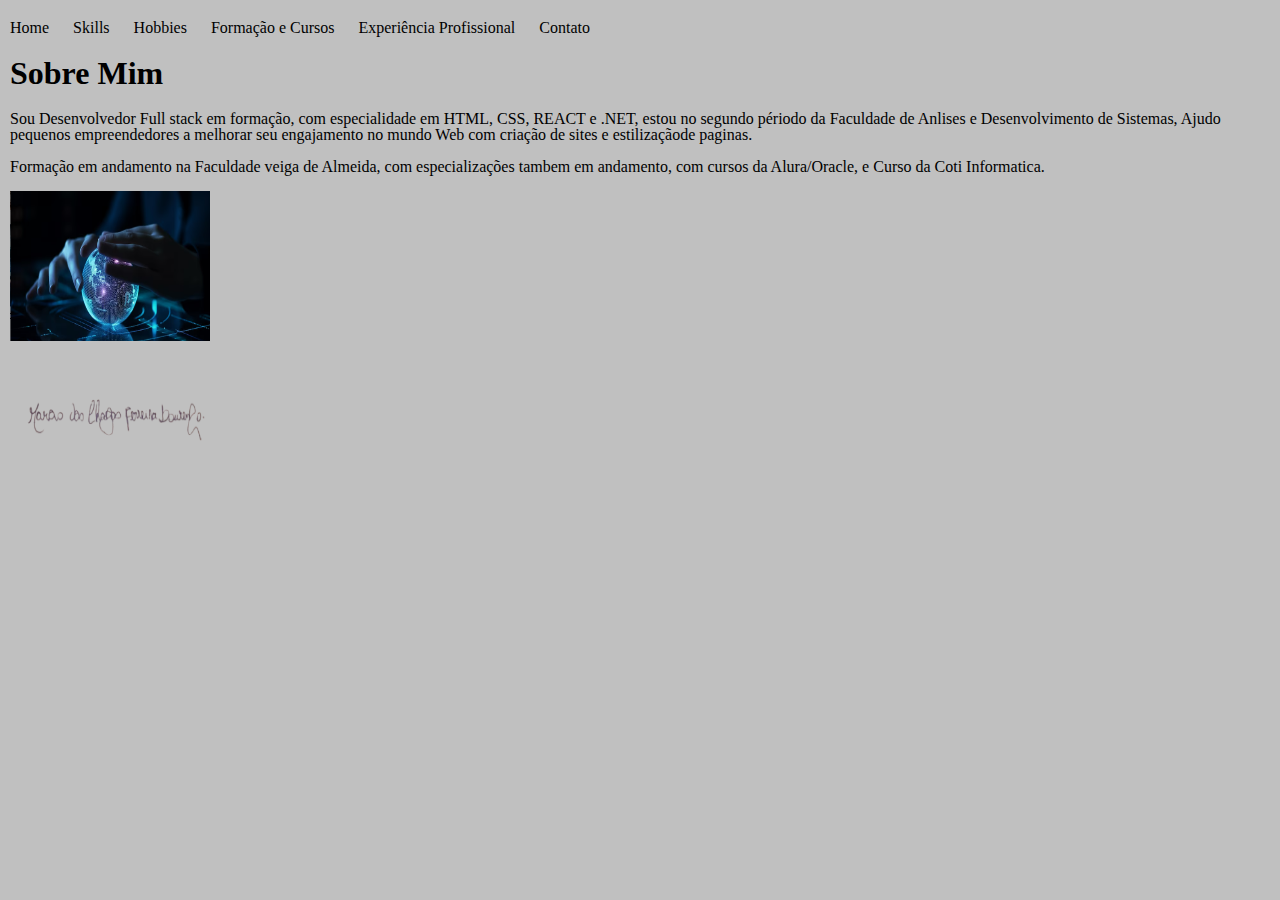
<file: about.html>
<!DOCTYPE html>
<html lang="pt-br">
<head>
    <meta charset="UTF-8">
    <meta name="viewport" content="width=device-width, initial-scale=1.0">
    <title>Sobre Mim</title>
    <link rel="stylesheet" href="./styles/style.css">
</head>
<body class="body_about">
    <header class="about_section">
        <nav class="cabecalho__menu">
            
              <a class= "menu_link" href="index.html">Home</a>           
              <a class= "menu_link" href="skills.html">Skills</a>
              <a class= "menu_link" href="hobbies.html">Hobbies</a>
              <a class= "menu_link" href="formacao.html">Formação e Cursos</a>
              <a class= "menu_link" href="experiencia.html">Experiência Profissional</a>
              <a class= "menu_link" href="contato.html">Contato</a>

                        
        </nav>
    </header>

   <main class="apresentacao">
    <section class="apresentacao__conteudo">
        <h1 class="apresentacao__conteudo__titulo">Sobre Mim</h1>
        <p class="apresentacao__conteudo__texto">Sou Desenvolvedor Full stack em formação, com especialidade em HTML, CSS, REACT e .NET, 
            estou no segundo périodo da Faculdade de Anlises e Desenvolvimento de Sistemas, Ajudo
            pequenos empreendedores a melhorar seu engajamento no mundo Web com criação de sites e 
            estilizaçãode paginas. </p>
        <p class="apresentacao__conteudo__texto"> Formação em andamento na Faculdade veiga de Almeida, com especializações tambem em 
            andamento, com cursos da Alura/Oracle, e Curso da Coti Informatica.</p>
    </section>    
   </main>

   <section class="aprentação_foto">
    <img class="apresentacao__imagem" src="assets/llllll.PNG" alt="Foto de tecnologia">
     <img class="assinatura_imagem" src="assets/WhatsApp_Image_2024-05-06_at_22.40.20-removebg-preview.png">
   </section>

    
   
</body>
</html>
</file>
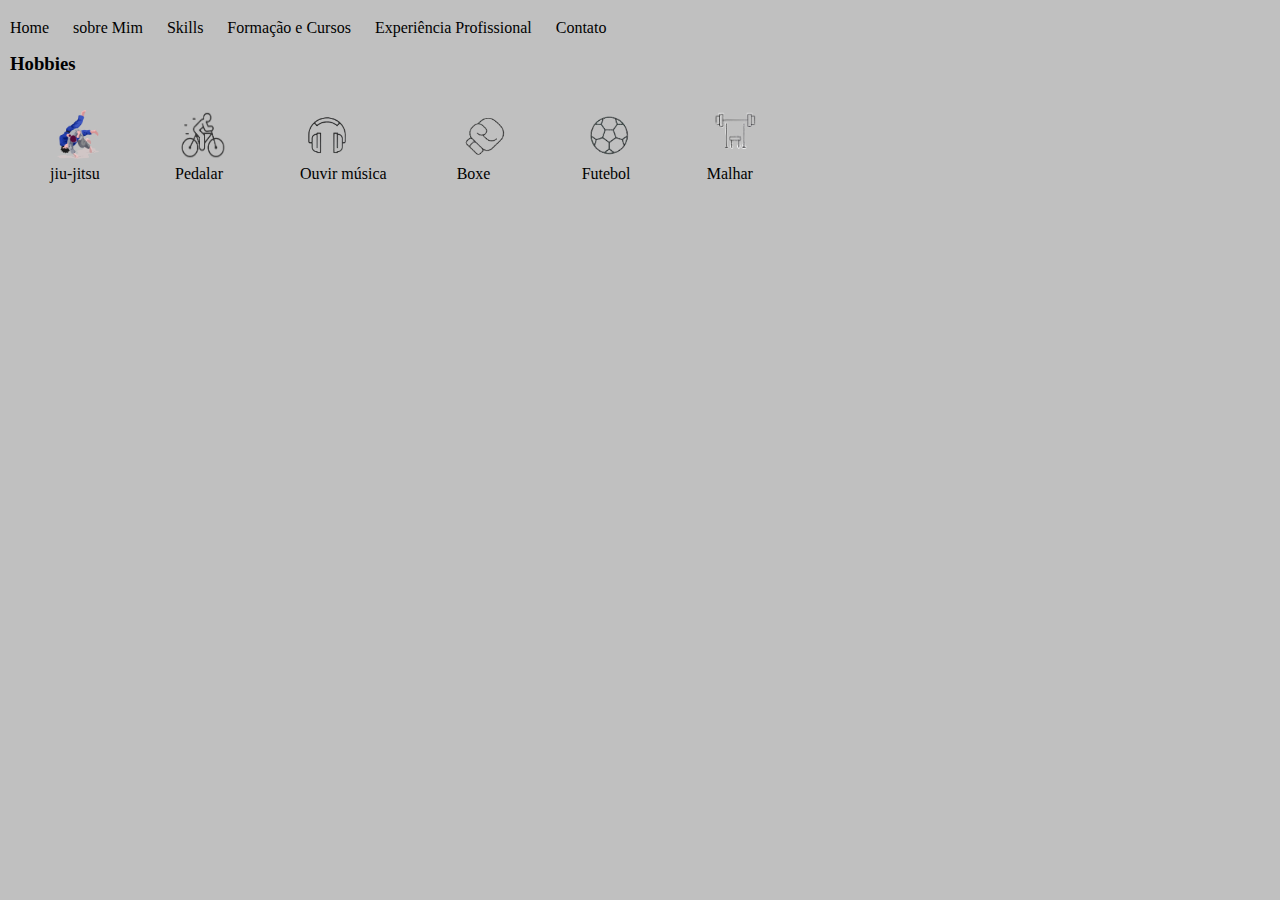
<file: hobbies.html>
<!DOCTYPE html>
<html lang="pt-br">
<head>
    <meta charset="UTF-8">
    <meta name="viewport" content="width=device-width, initial-scale=1.0">
    <title>Hobbies</title>
    <link rel="stylesheet" href="./styles/style.css"> 
</head>
<body class="body_hobbies">
    <header>
        <nav class="cabecalho__menu">
            <a class="menu_link" href="index.html">Home</a>
            <a class="menu_link" href="about.html">sobre Mim</a>
            <a class="menu_link" href="skills.html">Skills</a>
            <a class= "menu_link" href="formacao.html">Formação e Cursos</a>
            <a class= "menu_link" href="experiencia.html">Experiência Profissional</a>
            <a class= "menu_link" href="contato.html">Contato</a>
        </nav>

    </header>
    <!-- Sessão de Hobbies -->
    <section class="hobbies" id="hobbies">
        <h3 class="hobbies__title">Hobbies</h3>
            <div class="hobbies__line">
                <div class="hobbies__box">
                    <ul>
                        <li class="hobbies__img"><img class="foto_JJ" src="assets\—Pngtree—traditional sports jiu-jitsu cartoon competition_6432129.png" alt="foto de Jiujtisu"></li>
                        <li class="hobbies__name"> jiu-jitsu</li>
                    </ul>
                </div>

                <div class="hobbies__box">
                    <ul>
                        <li class="hobbies__img"> <img class="foto_bike" src="assets/bike-removebg-preview (1).png" alt="foto de bicicleta"></li>
                        <li class="hobbies__name">Pedalar</li>
                    </ul>
                </div>

                <div class="hobbies__box">
                    <ul>
                        <li class="hobbies__img"> <img class="foto_readphone" src="assets/READFONE-removebg-preview.png" alt="foto de readphone"></li>
                        <li class="hobbies__name">Ouvir música</li>
                    </ul>
                </div>

                <div class="hobbies__box">
                    <ul>
                        <li class="hobbies__img"><img class="foto_boxe" src="assets/BOXE_tr-removebg-preview.png" alt="foto luva de boxe"></li>
                        <li class="hobbies__name">Boxe</li>
                    </ul>
                </div>

                <div class="hobbies__box">
                    <ul>
                        <li class="hobbies__img"> <img class="foto_futebol" src="assets/FUTEBOL-removebg-preview.png" alt="foto bola de futebol"> </li>
                        <li class="hobbies__name">Futebol</li>
                    </ul>
                </div>

                <div class="hobbies__box">
                    <ul>
                        <li class="hobbies__img"> <img class="foto_malhar" src="assets/MALHAR-removebg-preview.png" alt="foto aparelho para malhação"> </li>
                        <li class="hobbies__name">Malhar</li>
                    </ul>
                </div>
        </div>
    </section>
    
</body>
</html>
</file>
<file: styles/style.css>
/*CSS Reset / Normalize*/
/*Já deixaremos o básico de reset de estilos. Caso queira adicionar mais informações
coloque nas sessões indicadas*/

:root{
    /*Insira a variavel das outras cores inspecionando o modelo do figma*/
    /*Se esforce para trabalhar com variáveis, é uma dica profissional valiosa*/
   --cor-de-fundo:  #C0C0C0;
   --cor-de-link:   #000000;
   --cor-do-footer: #4682B4;
}   


body{
    box-sizing: border-box;      
    font-family: 'Raleway';
    margin: 0;
    padding: 0;
    line-height: 1;
    background-color: var(--cor-de-fundo);
    
}
.main{
    background: url('../assets/rrrrrr.PNG'); 
      
   
    margin: auto;
    
}
.all{
    padding: 50px 0px 0px 0px;
    gap: 100px;
    background: url('../assets/js_icon.png');
    background-repeat:repeat-x;
    position: relative;
    
        
}

.gif_pc{
    display: flex;
    width: 55px;   
    height: 55px;
    

}
.menu__title{
    display: flex;


}
.nome-vector{
    display: flex;
    padding: 0px 0px 0px 20px;   
    
    
}

.menu__list{
    display:flex;    
    padding:50px;
    gap: 50px;
    font-weight: bold; 
    
}


.title__profile{
    width: 371px;   
    height: 374px;
       
}
.title_Foto_Profile{
    display:flex;
    justify-content: center;
}

.title__network{
    display: flex;
    gap: 30px;
    padding: 10px; 
    justify-content: center;
    font-weight: bold;
}
.title__container{
    padding: 0px 0px 0px 20px;
}


ol, ul,li {
    list-style: none;
}
a{
    text-decoration: none;
    color: var(--cor-de-link);
}
.footer{
    display: flex;
    justify-content: center;
  
    background-color: var(--cor-do-footer);
    padding: 15px;    
    font-family: 'montserrat',sans-serif;
    font-size: 1rem;
    font-weight: bold;    
}
.nome_footer{
    justify-content: center; 

    }



/*Neste desafio, gostariamos que praticassem a metodologia BEM, caso seintam a vontade 
de utiliza-la. 

Mas o que é o BEM?

BEM (Block, Element, Modifier) ​​é uma abordagem baseada em componentes para o desenvolvimento
web. A ideia por trás disso é dividir a interface do usuário em blocos independentes.
Isso torna o desenvolvimento de interface fácil e rápido, mesmo com uma interface
de usuário complexa, e permite a reutilização de código existente sem copiar e colar.

Link da documentação oficial!
https://en.bem.info/methodology/quick-start/*/

/*Sessão Menu*/

section.menu{
    display: flex;
    font-size: 16px;         
   
       
}

/*Sessão Title*/

section.title{

}

/*Sessão About*/
.apresentacao__conteudo__texto{
    gap: 10px;
}
.body_about{
    padding: 20px 10px 20px 10px;
    width: 100%; 
    gap: 30px;
}

.menu_link{
    
    margin-right: 20px;
}
.aprentação_foto{
    padding: 0px;
}


.apresentacao__imagem{
    display: flex;    
    width: 200px;   
    height: 150px;
    
   

}
.assinatura_imagem{
    display: flex;    
    width: 200px;   
    height: 200px;
    padding: 0px;
}

/*Sessão Skills*/
.body_skills{
    padding: 20px 10px 20px 10px;
    width: 100%; 
    gap: 30px;

}
.menu_link{
    
    margin-right: 20px;
}
.skills__line{
    display: flex;
    flex-direction:row ;
    gap: 30px;
    
}

/*Sessão Hobbies*/
.body_hobbies{
    padding: 20px 10px 20px 10px;
    width: 100%; 
    gap: 30px;
}
.menu_link{
    
    margin-right: 20px;
}

.hobbies__line{
    display: flex;
    flex-direction:row ;
    gap: 30px;

}
.foto_JJ{
    width: 55px;   
    height: 55px;
}
.foto_bike{
    width: 55px;   
    height: 55px;  
}
.foto_readphone{
    width: 55px;   
    height: 55px;
}
.foto_boxe{
    width: 55px;   
    height: 55px; 
}
.foto_futebol{
    width: 55px;   
    height: 55px; 
}
.foto_malhar{
    width: 55px;   
    height: 55px;  
}


/* Experiência Acadêmica*/
.body_formacao{
    padding: 20px 10px 20px 10px;
    width: 100%; 
   
}
.menu_link{
    
    margin-right: 20px;
}


/* Experiência Profissional*/

.body_experiencia{    
    padding: 20px 10px 20px 10px;
    width: 100%;   
    
}
.menu__link_profissional{

    margin-right: 20px;
}

/*Contato*/

.body_contato{
    padding: 20px 10px 20px 10px;
    width: 100%; 
    gap: 20px;
    
}
.menu_link{        
    
    margin-right: 20px;
    gap: 30px;
    
}
.formcontato__img{
    display: flex;
    width: 320px;   
    height: 320px;
    gap: 20px;
    
   
}

/*footeer*/

section.footer{
   
}

/* Chegou a hora de se desafiar com a responsividade, 
utilize como referência os breakpoints @media abaixo*/

/*Tablet*/
/*@media screen and( max-width: 768px){
.main{
    display: block;   
    background-image: none;
    
}
.container_imagem{
    width: 50vw;
}

.container_caixa{
    margin:2em 2em;
}

/* Menu */

/*title*/

/*Skills*/

/*Hobbies*/

/*Experiências acadêmicas*/

/*Expeirência profissional*/


/*Mobile*/
/*Menu*/
@media screen and( max-width: 768px){
.main{
    display: flex;   
    background-image: none;
    margin:2em 2em;
    width: 100%;
    padding: 1rem;
   
}
.title__profile{
    display: flex;
    
    
        

}




/*Titulo*/

/*Sessão sobre*/

/*Skills*/

/*Hobbies*/
 
/*Formação Acadêmica*/

/*Experiência Profissional*/

 /*Contato*/

/*Footer*/

}
</file>
